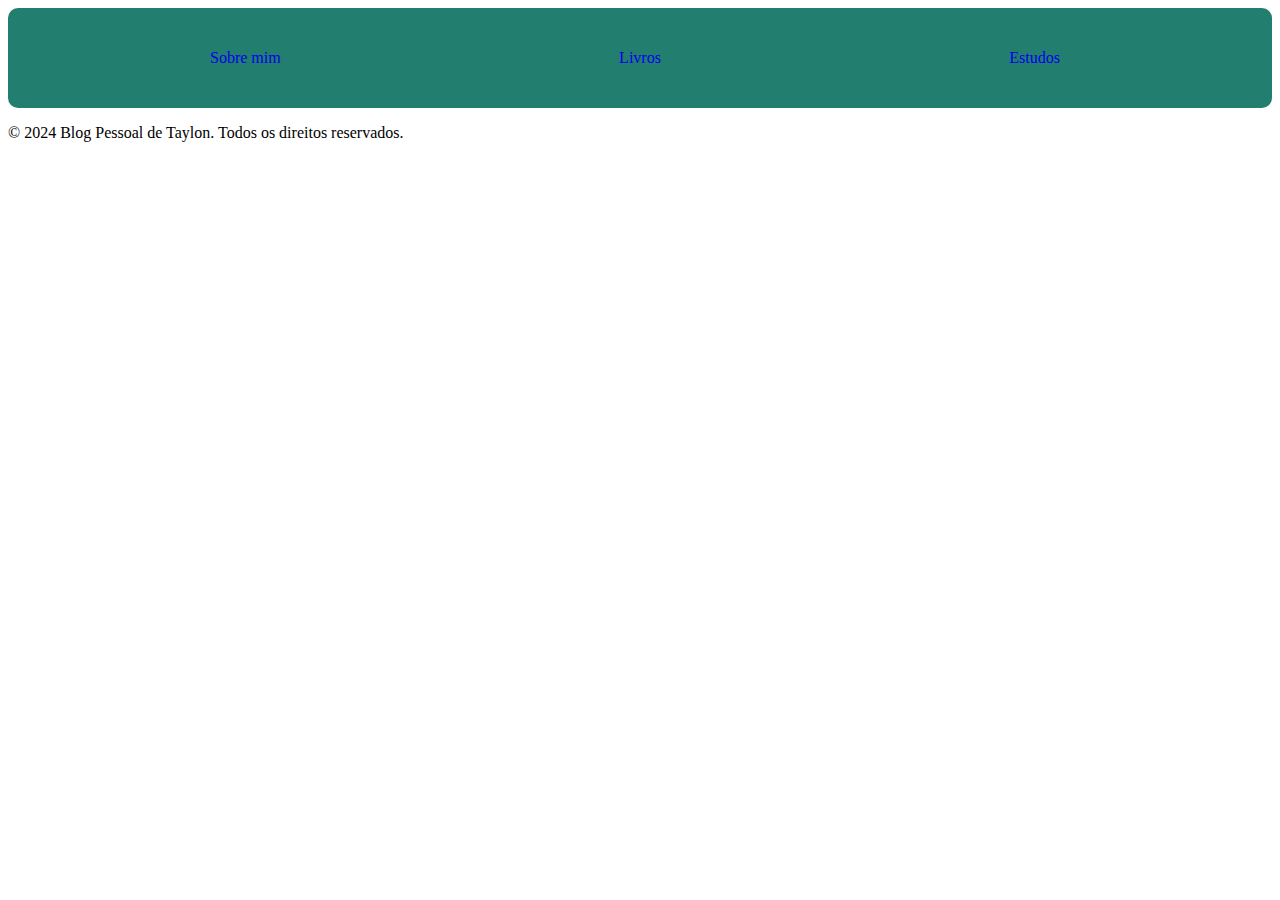
<file: index.html>
<!DOCTYPE html>
<html lang="en">

<head>
    <meta charset="UTF-8">
    <meta name="viewport" content="width=device-width, initial-scale=1.0">
    <title>TaylonBlog.com</title>
    <link rel="stylesheet" href="indexhtml.css">
</head>

<body>
    <header>
        <div id="secoesinicio">
               <div class="secoes"><section><a href="secaoinicio.html">Sobre mim</a></section></div>
               <div class="secoes"><section><a href="secaoinicio.html">Livros</a></section></div>
               <div class="secoes"><section><a href="secaoinicio.html">Estudos</a></section></div>
        </div>
    </header>


    <footer>
        <p>&copy; 2024 Blog Pessoal de Taylon. Todos os direitos reservados.</p>
    </footer>
</body>

</html>
</file>
<file: indexhtml.css>
#secoesinicio{

    padding: 50px;
    margin: 0%;
    border: black;
    box-shadow: white;
    border-radius: 10px;
    background-color: #227e6e;
    width: 100%;
    height: 50px;
    box-sizing: border-box;
    display: flex;
    justify-content: center;
    align-items: center;
    flex-direction: row;
    gap: 20px;
}


.secoes {
    display: flex;
    justify-content: center;
    align-items: center;
    flex: 1;
    padding: 10px;
    margin: 10px;
    border-radius: 10px;
}


.secoes:hover{
    background-color: rgb(43, 123, 170);
    transform: translateY(10px);

}

a {
    text-decoration: none;
}

a:hover {
    color: blue;
}
</file>
